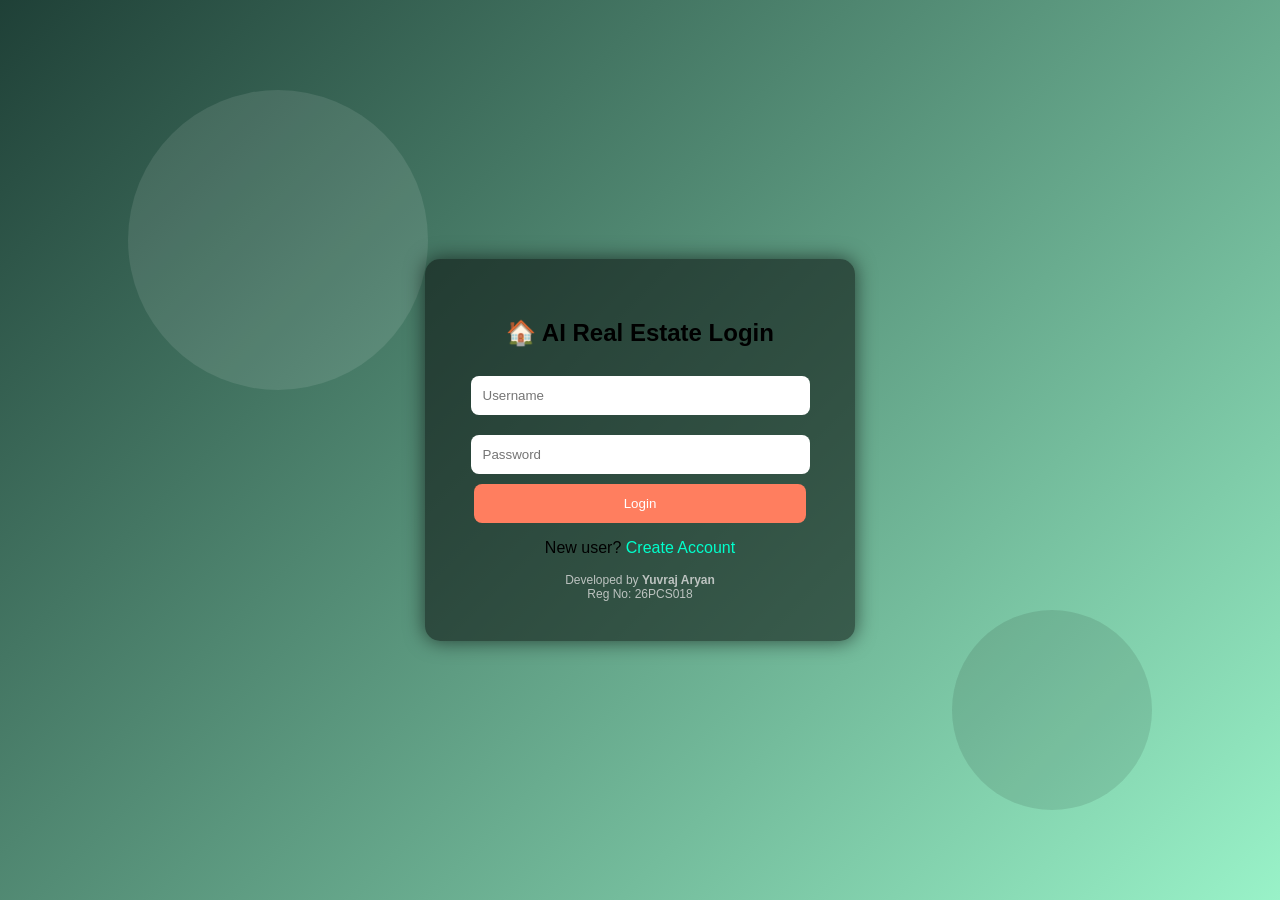
<file: templates/login.html>
<!DOCTYPE html>
<html>
<head>
    <title>Login - AI Real Estate</title>

    <style>
        body {
            margin: 0;
            padding: 0;
            background: linear-gradient(135deg, #1f4037, #99f2c8);
            font-family: Arial;
            height: 100vh;
            display: flex;
            justify-content: center;
            align-items: center;
            overflow: hidden;
        }

        /* floating animation background */
        body::before {
            content: "";
            position: absolute;
            width: 300px;
            height: 300px;
            background: rgba(255,255,255,0.1);
            border-radius: 50%;
            top: 10%;
            left: 10%;
            animation: float 6s infinite ease-in-out;
        }

        body::after {
            content: "";
            position: absolute;
            width: 200px;
            height: 200px;
            background: rgba(0,0,0,0.1);
            border-radius: 50%;
            bottom: 10%;
            right: 10%;
            animation: float 8s infinite ease-in-out;
        }

        @keyframes float {
            0% { transform: translateY(0px); }
            50% { transform: translateY(-20px); }
            100% { transform: translateY(0px); }
        }

        .card {
            background: rgba(0,0,0,0.5);
            padding: 40px;
            border-radius: 15px;
            width: 350px;
            text-align: center;
            box-shadow: 0 0 20px rgba(0,0,0,0.6);
            animation: floatCard 3s infinite ease-in-out;
            z-index: 2;
        }

        @keyframes floatCard {
            0% { transform: translateY(0px); }
            50% { transform: translateY(-10px); }
            100% { transform: translateY(0px); }
        }

        input {
            width: 90%;
            padding: 12px;
            margin: 10px 0;
            border: none;
            border-radius: 8px;
        }

        button {
            width: 95%;
            padding: 12px;
            background: #ff7e5f;
            border: none;
            color: white;
            border-radius: 8px;
            cursor: pointer;
        }

        button:hover {
            background: #feb47b;
        }

        a {
            color: #00ffcc;
            text-decoration: none;
        }

        .credit {
            margin-top: 15px;
            font-size: 12px;
            color: #e0e0e0;
            opacity: 0.8;
        }
    </style>
</head>

<body>

<div class="card">
    <h2>🏠 AI Real Estate Login</h2>

    <form method="POST">
        <input type="text" name="username" placeholder="Username" required>
        <input type="password" name="password" placeholder="Password" required>
        <button type="submit">Login</button>
    </form>

    <p>New user? <a href="/signup">Create Account</a></p>

    <div class="credit">
        Developed by <b>Yuvraj Aryan</b><br>
        Reg No: 26PCS018
    </div>
</div>

</body>
</html>
</file>
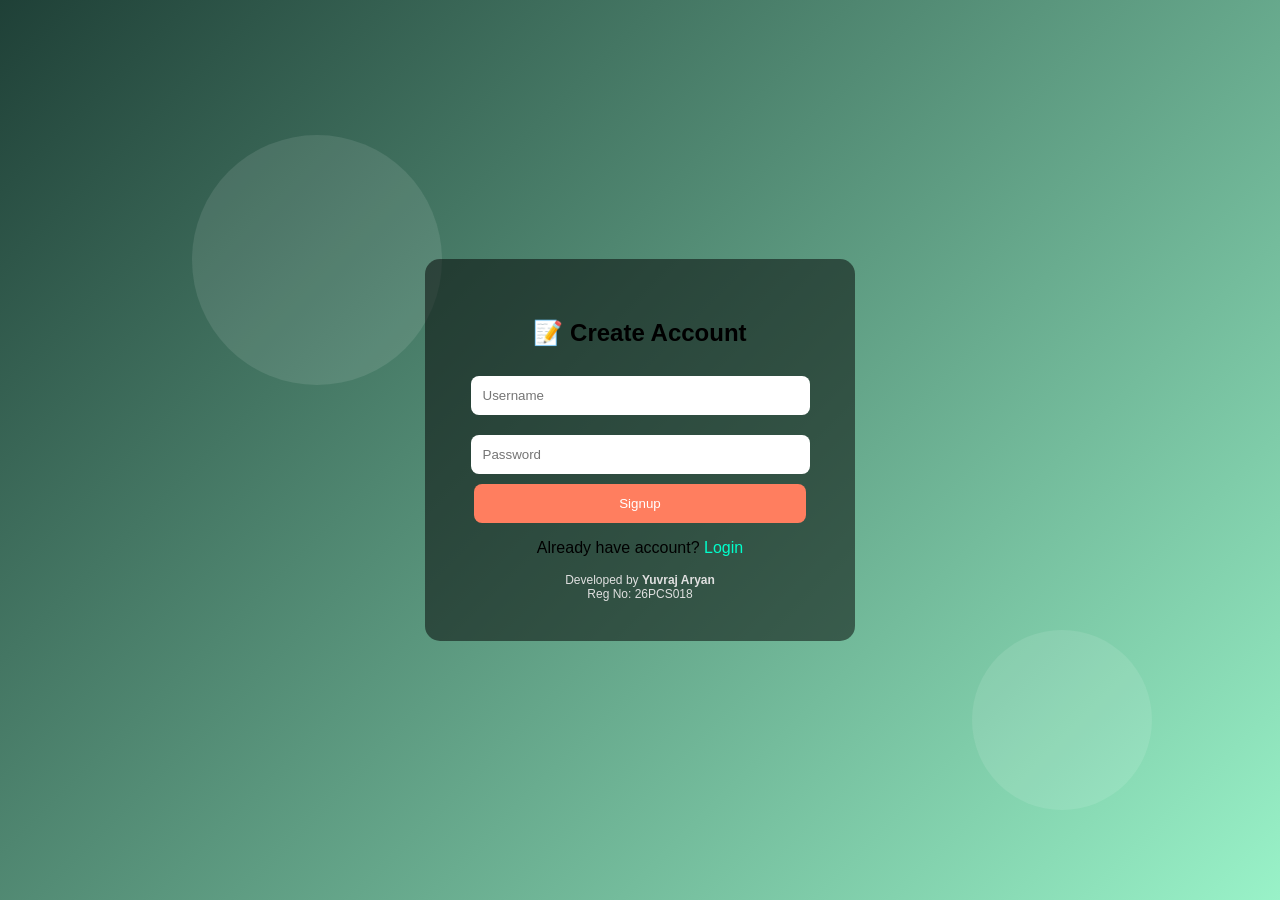
<file: templates/signup.html>
<!DOCTYPE html>
<html>
<head>
    <title>Signup - AI Real Estate</title>

    <style>
        body {
            margin: 0;
            padding: 0;
            background: linear-gradient(135deg, #1f4037, #99f2c8);
            font-family: Arial;
            height: 100vh;
            display: flex;
            justify-content: center;
            align-items: center;
            overflow: hidden;
        }

        body::before, body::after {
            content: "";
            position: absolute;
            border-radius: 50%;
            background: rgba(255,255,255,0.1);
            animation: float 6s infinite ease-in-out;
        }

        body::before {
            width: 250px;
            height: 250px;
            top: 15%;
            left: 15%;
        }

        body::after {
            width: 180px;
            height: 180px;
            bottom: 10%;
            right: 10%;
            animation-duration: 7s;
        }

        @keyframes float {
            0% { transform: translateY(0px); }
            50% { transform: translateY(-25px); }
            100% { transform: translateY(0px); }
        }

        .card {
            background: rgba(0,0,0,0.5);
            padding: 40px;
            border-radius: 15px;
            width: 350px;
            text-align: center;
            animation: floatCard 3s infinite ease-in-out;
            z-index: 2;
        }

        @keyframes floatCard {
            0% { transform: translateY(0px); }
            50% { transform: translateY(-10px); }
            100% { transform: translateY(0px); }
        }

        input {
            width: 90%;
            padding: 12px;
            margin: 10px 0;
            border: none;
            border-radius: 8px;
        }

        button {
            width: 95%;
            padding: 12px;
            background: #ff7e5f;
            border: none;
            color: white;
            border-radius: 8px;
            cursor: pointer;
        }

        button:hover {
            background: #feb47b;
        }

        a {
            color: #00ffcc;
            text-decoration: none;
        }

        .credit {
            margin-top: 15px;
            font-size: 12px;
            color: #e0e0e0;
        }
    </style>
</head>

<body>

<div class="card">
    <h2>📝 Create Account</h2>

    <form method="POST">
        <input type="text" name="username" placeholder="Username" required>
        <input type="password" name="password" placeholder="Password" required>
        <button type="submit">Signup</button>
    </form>

    <p>Already have account? <a href="/login">Login</a></p>

    <div class="credit">
        Developed by <b>Yuvraj Aryan</b><br>
        Reg No: 26PCS018
    </div>
</div>

</body>
</html>
</file>
